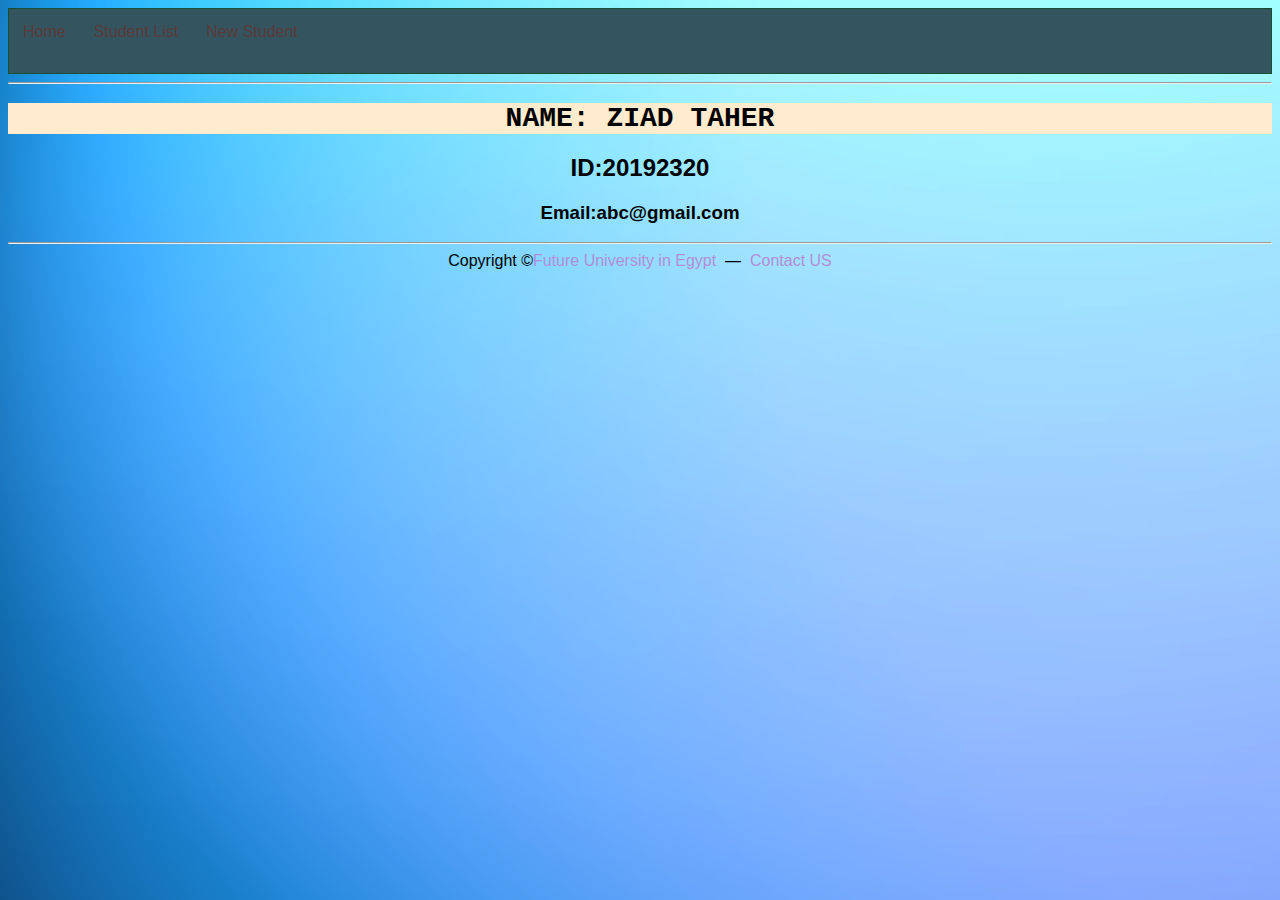
<file: Ziad/index.html>
<html>
    <head>
       <title>Home</title> 
       <link rel="Stylesheet" type="text/css" href="Style.css">
    </head>
    <body>
      <!--nav-->
    <nav>
      <ul>
     
       <li>  <a href="index.html" target="_self">Home</a> &nbsp; </li>
       <li>  <a href="Studentlist.html" target="_blank">Student List</a> </li>
        <li> <a href="Newstudent.html" target="_blank">New Student</a> </li>

      </ul>
    </nav>
      <!--#nav-->
      <hr>
      <!--Sec-->
        <h1>Name: Ziad Taher</h1>
        <h2>ID:20192320</h2>
        <h3>Email:abc@gmail.com</h3>
      <!--#Sec-->
      <hr>
      <!--footer-->
        Copyright &copy;<a href="https://www.fue.edu.eg/" target="_blank">Future University in Egypt</a>
        &nbsp;&mdash;&nbsp; <a href="mailto: abc@gmail.com">Contact US</a>
      <!--#footer-->

    </body>
    <footer>

    </footer>
</html>
</file>
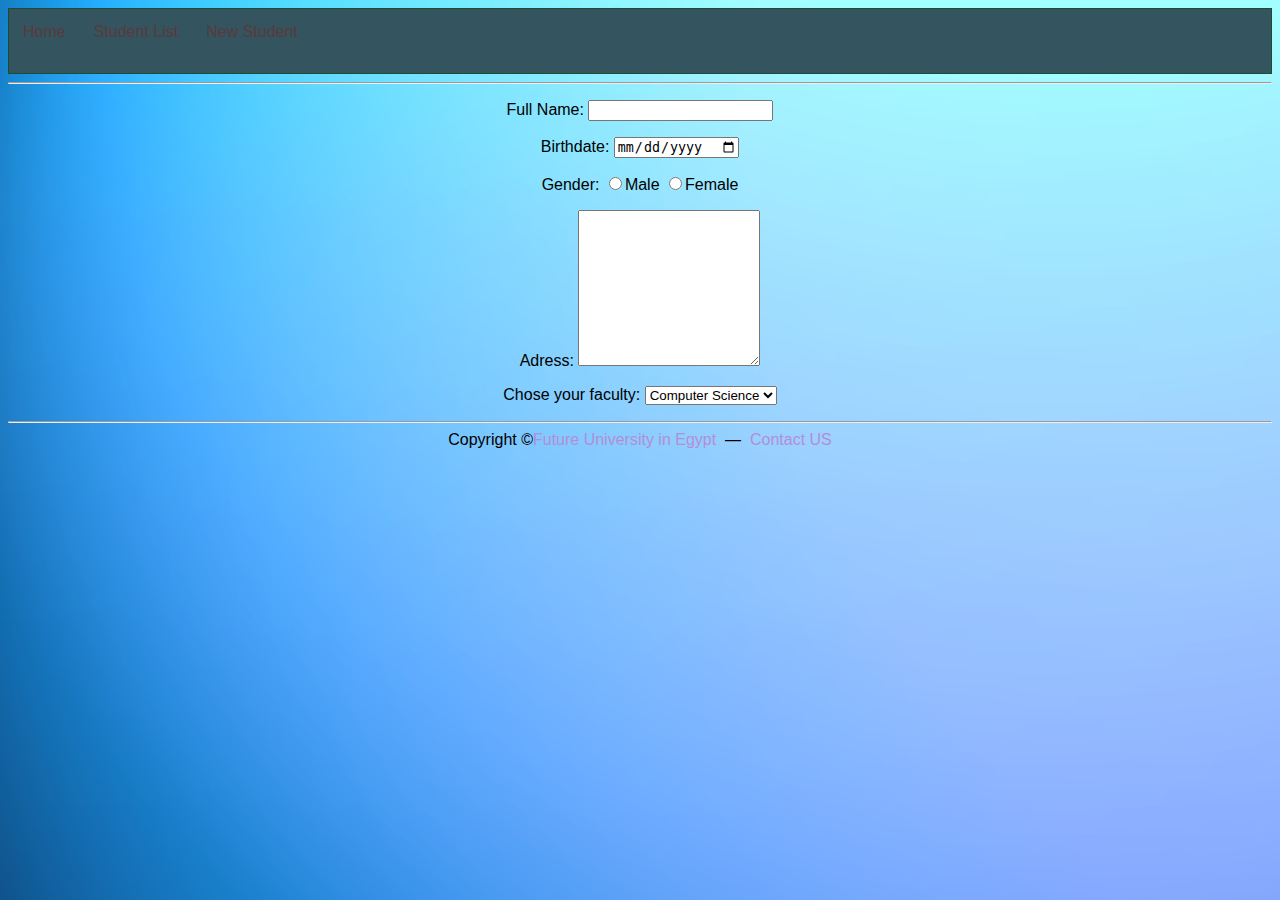
<file: Ziad/Newstudent.html>
<html>
    <head>
        <title>New Student</title>
        <link rel="Stylesheet" type="text/css" href="Style.css">
    </head>
    <body>
        <ul>
       <li> <a href="index.html" target="_self">Home</a> &nbsp; </li>
       <li> <a href="Studentlist.html" target="_blank">Student List</a> </li>
        <li> <a href="Newstudent.html" target="_blank">New Student</a> </li>
    </ul>
        <hr>
        <form action="#" method="get"></form>
        <p>
        <label>Full Name:
            <input type="text" name="txtname">

        </label>
        </p>
        <p>
            <label>Birthdate:
                <input type="date" name="txtdate">
            </label>
        </p>
        <p>
            <label>Gender:
                <input type="radio" name="Gender" value="male">Male
            <input type="radio" name="Gender" value="female">Female
            </label>
        </p>
        <p>
            <label>
                Adress:
                <textarea rows="10" cols="20" name="txtarea"></textarea>
            </label>
        </p>
        <p>
            <label>
                Chose your faculty:
                <select>
                    <option>Computer Science</option>
                    <option>Therapy</option>
                </select>
            </label>
        </p>


















    </body>
    <footer><hr>
        Copyright &copy;<a href="https://www.fue.edu.eg/" target="_blank">Future University in Egypt</a>
        &nbsp;&mdash;&nbsp; <a href="mailto: abc@gmail.com">Contact US</a></footer>
    </html>
</file>
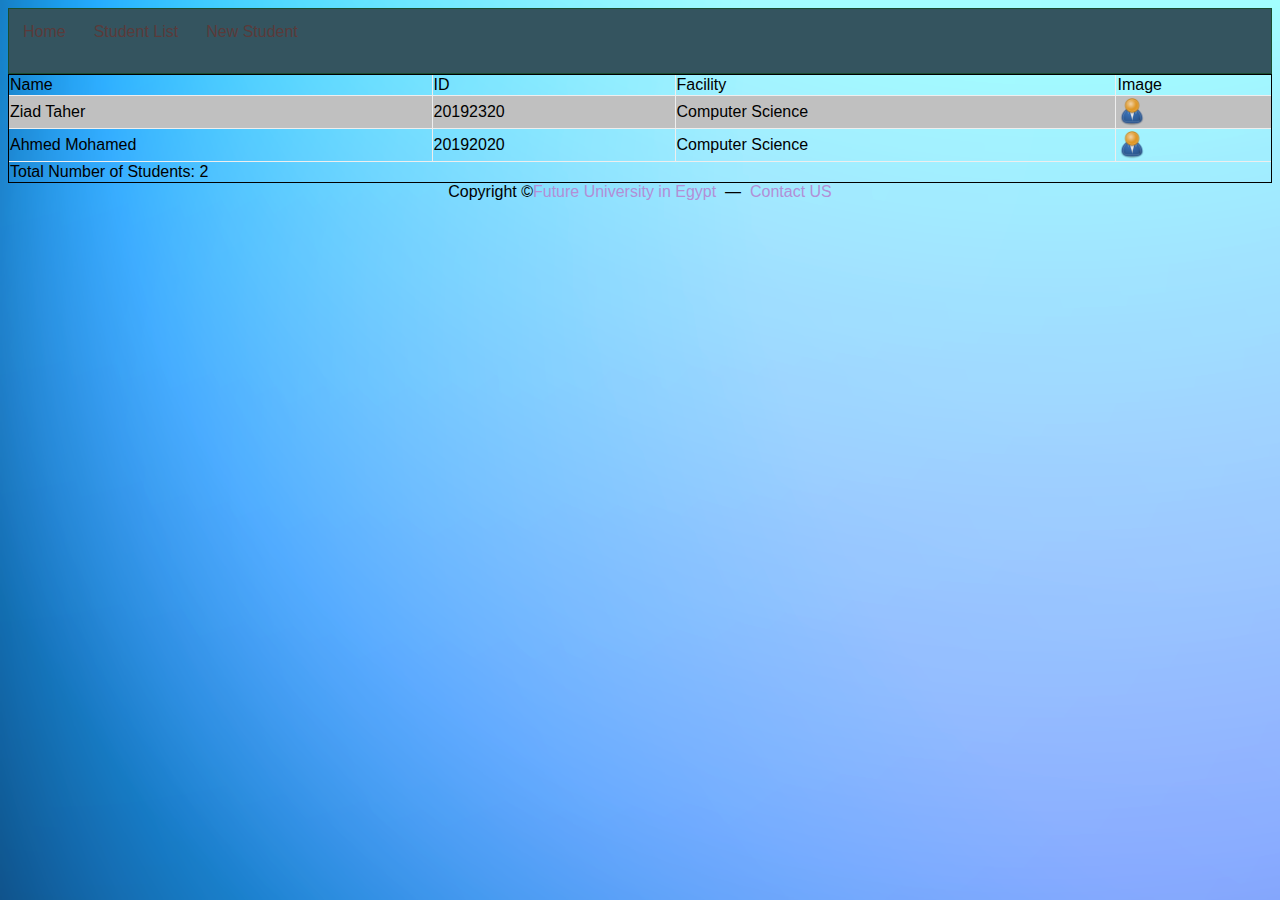
<file: Ziad/StudentList.html>
<html>
    <head>
       <title>Student List</title> 
       <link rel="Stylesheet" type="text/css" href="Style.css">
    </head>
    <body>
      <!--nav-->
      <ul>
       <li> <a href="index.html" target="_self">Home</a> &nbsp; </li>
        <li> <a href="Studentlist.html" target="_blank">Student List</a> </li>
        <li> <a href="Newstudent.html" target="_blank">New Student</a> </li>
    </ul>

<table border=3>
<tableheader>
<tr>
<td>Name</td>
<td>ID</td>
<td>Facility</td>
<td>Image</td>
</tr>
</tableheader>
<tablebody>
<tr>
<td>Ziad Taher</td>
<td>20192320</td>
<td>Computer Science</td>
<td><img src="Images\UserIcon.png" length= 30px width= 30px alt='User Name'></td>
</tr>
<tr>
    <td>Ahmed Mohamed</td>
    <td>20192020</td>
    <td>Computer Science</td>
    <td><img src="Images\UserIcon.png" length= 30px width= 30px alt='User Name'></td>
    </tr>
</tablebody>
<tfoot>
    <tr>
        <td colspan=4>Total Number of Students: 2</td>
    </tr>
</tfoot>
</table>
<footer>
    Copyright &copy;<a href="https://www.fue.edu.eg/" target="_blank">Future University in Egypt</a>
    &nbsp;&mdash;&nbsp; <a href="mailto: abc@gmail.com">Contact US</a>
</footer>
</file>
<file: Ziad/Style.css>
h1{
    text-align: center; 
    color:rgb(0, 0, 0);  
    text-transform: uppercase;
    background-color: blanchedalmond ; 
    font-size: 28px;
    font-family: 'Courier New', Courier, monospace;
    
    
    }
    .title{
        text-align: center; 
    color:rgb(80, 80, 138);  
    text-transform: uppercase;
    background-color: rgb(44, 32, 15) ;
    font-size: 28px;
    font-family: 'Courier New', Courier, monospace;
    
    }

   #specialTitle{
        text-align: center; 
    color:rgb(29, 71, 71);  
    text-transform: uppercase;
    background-color: rgb(182, 131, 55) ;
    font-size: 28px;
    font-family: 'Franklin Gothic Medium', 'Arial Narrow', Arial, sans-serif;
    
    }

    body {
        text-align: center;
        background-image: url("Images/Gradient.png");
        background-repeat: no-repeat;
        background-size: 2000px; 
        background-position: initial;
        font-family: 'Franklin Gothic Medium', 'Arial Narrow', Arial, sans-serif;
    }
    

    ul{
        list-style-type: none;
        border: 1px solid #1a4e30;
        background-color: rgb(52, 84, 95);
        overflow: hidden;
        padding: 0px;
        margin:  0px;

        
    }
    li{
        float: left;

    }

    a{
        text-decoration: none;
        color: rgb(179, 142, 214);

        
    }

    li a {
        display: block;
        color: rgb(90, 58, 58);
        text-align: center;
        padding-left: 14px;
        padding-right: 14px;
        padding-top: 14px;
        padding-bottom: 14px;
       
        
    }

    li a:hover{
        background-color: rgb(201, 201, 92);
    }


    .nav-right{
        float: right;
    }

    
    li  a.active{

        background-color: rgb(28, 184, 168);
        color:white;
    }

    div{
        border:  3px solid; 
        border-radius: 15px ;
        border-style: double;
        box-shadow: -10px 5px 0px rgb(129, 114, 129);
        background-image: linear-gradient(rgb(212, 184, 188),aqua);
    }

    table{

        width: 100%;
        border: 1px solid;
        border-collapse: collapse;

    }
    thead tr{
        text-align: center;
    }

    thead{
        background-color: teal;
        color: white;
    }

    tr:nth-child(even)
    {
        background-color: silver;
    }
</file>
